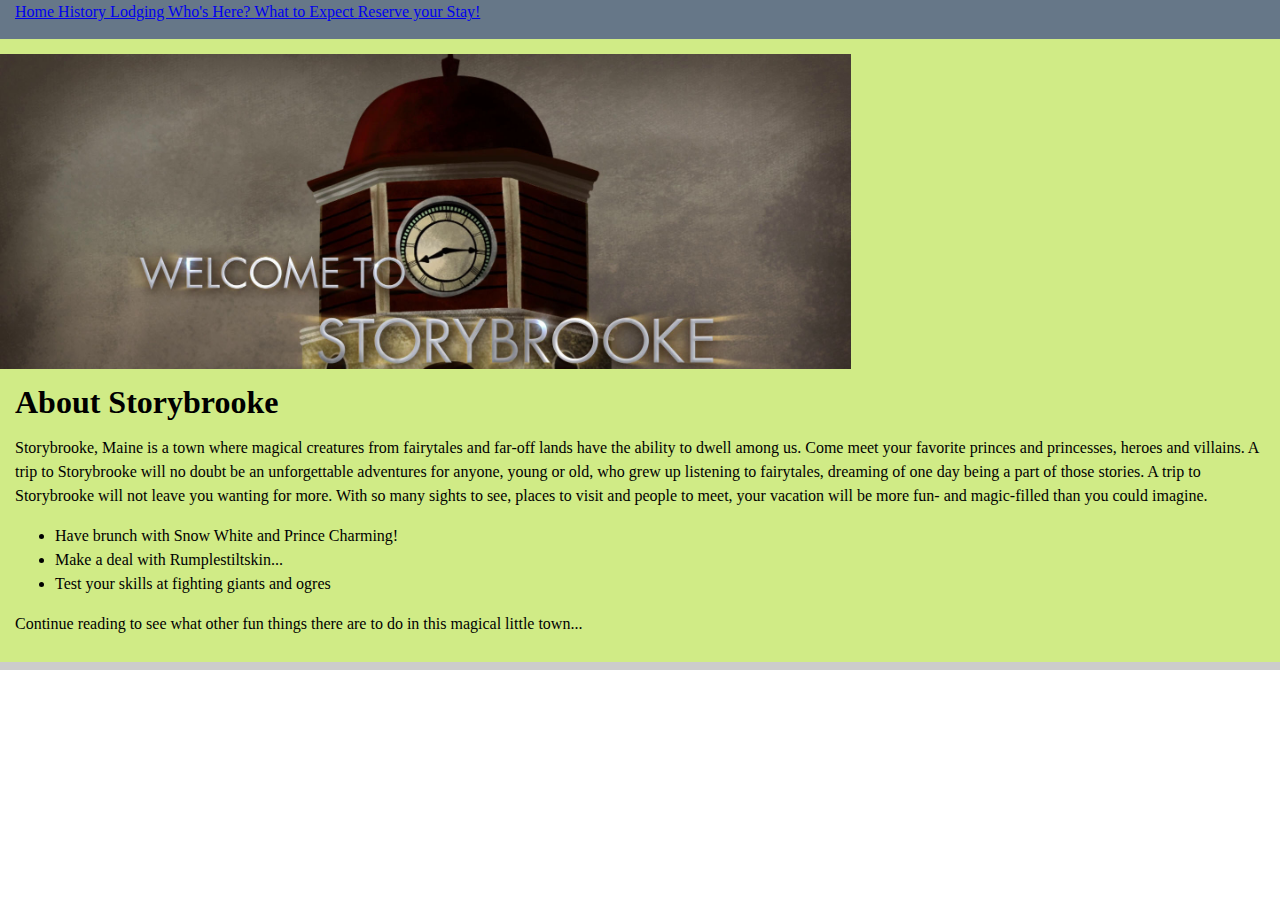
<file: MajorProject/index.html>
<!DOCTYPE html>
<!-- Template by quackit.com -->
<!-- Modified by github.com/tengrrl -->
<html lang="en-US" xml:lang="en-US">
  <head>
    <link rel="stylesheet" type="text/css" href="css/main.css">

  </head>


	<body>
    <div class="page">
    <div class="ex1">
    <nav>
      <div class="innertube">
        <a href="index.html"> Home </a>
        <a href="AboutStorybrooke.html"> History </a>
        <a href="LodgingandEating.html"> Lodging </a>
        <a href="WhosHere.html"> Who's Here? </a>
        <a href="WhatToExpect.html"> What to Expect </a>
        <a href="Reservations.html"> Reserve your Stay! </a>
      </iframe>
      </div>
    </nav>

		<header>
			<div class="innertube">
			</div>
		</header>

		<div id="wrapper">

			<main>
					<div class="innertube">
            <!-- *****************************
            Change the main content of the page below.                      *
            ****************************** -->
            <h1>About Storybrooke</h1>
            <p>Storybrooke, Maine is a town where magical creatures from fairytales and
              far-off lands have the ability to dwell among us. Come meet your favorite
              princes and princesses, heroes and villains. A trip to Storybrooke will no doubt be an
              unforgettable adventures for anyone, young or old, who grew up listening to
              fairytales, dreaming of one day being a part of those stories.
              A trip to Storybrooke will not leave you wanting for more. With so many sights to
              see, places to visit and people to meet, your vacation will be more
              fun- and magic-filled than you could imagine.
</p>
            <ul>
              <li>Have brunch with Snow White and Prince Charming!</li>
              <li>Make a deal with Rumplestiltskin...</li>
              <li>Test your skills at fighting giants and ogres</li>
            </ul>
            <p>Continue reading to see what other fun things there are to do in this magical little town...</p>

				</div>
			</main>


		</div>

		<footer>
		</footer>
</div>
</div>
	</body>
</html>
</file>
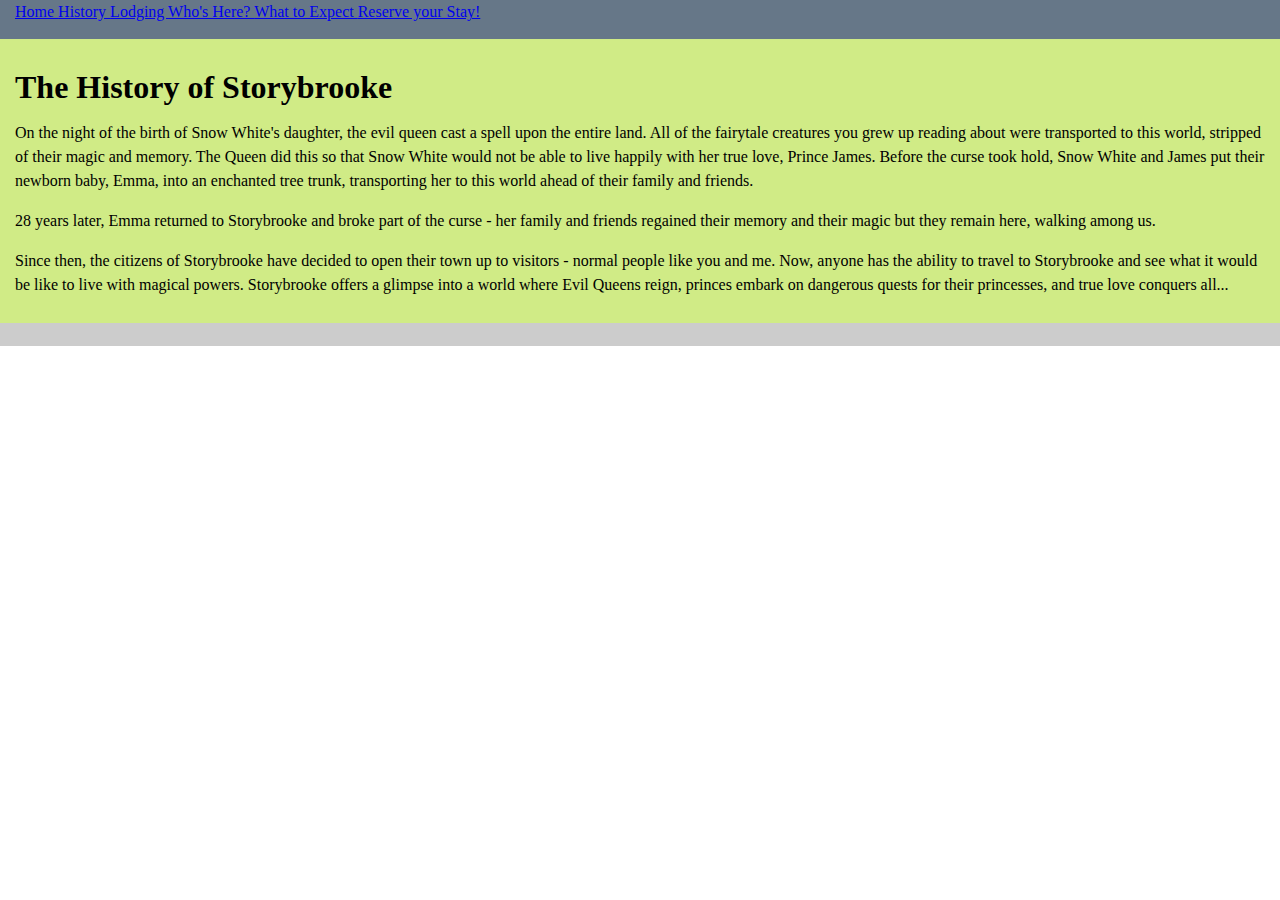
<file: MajorProject/AboutStorybrooke.html>
<!DOCTYPE html>
<!-- Template by quackit.com -->
<!-- Modified by github.com/tengrrl -->
<html lang="en-US" xml:lang="en-US">
<head>
  <meta charset="utf-8">
  <title>1 Column Layout</title>
  <link rel="stylesheet" type="text/css" href="css/History.css">
  <link rel="stylesheet" id="font-awesome-css" href="" type="text/css" media="all" />
</head>


	<body>
    <div class="page">
    <div class="ex1">
    <nav>
      <div class="innertube">
        <a href="index.html"> Home </a>
            <a href="AboutStorybrooke.html"> History </a>
            <a href="LodgingandEating.html"> Lodging </a>
            <a href="WhosHere.html"> Who's Here? </a>
            <a href="WhatToExpect.html"> What to Expect </a>
            <a href="Reservations.html"> Reserve your Stay! </a>
          </iframe>
          </div>
        </nav>

		<header>
			<div class="innertube">
			</div>
		</header>

		<div id="wrapper">

			<main>
					<div class="innertube">
            <!-- *****************************
            Change the main content of the page below.                      *
            ****************************** -->
            <h1>The History of Storybrooke</h1>
<p> On the night of the birth of Snow White's daughter, the evil queen cast a
            spell upon the entire land. All of the fairytale creatures you grew up
              reading about were transported to this world, stripped of their
              magic and memory. The Queen did this so that Snow White would
              not be able to live happily with her true love, Prince James. Before the
              curse took hold, Snow White and James put their newborn baby, Emma, into an
              enchanted tree trunk, transporting her to this world ahead of their family and friends.

<p> 28 years later, Emma returned to Storybrooke and broke part of the curse - her family and
  friends regained their memory and their magic but they remain here, walking among
  us. </p>
  <p> Since then, the citizens of Storybrooke have decided to open their town up
    to visitors - normal people like you and me. Now, anyone has the ability to
    travel to Storybrooke and see what it would be like to live with magical powers.
    Storybrooke offers a glimpse into a world where Evil Queens reign, princes embark
    on dangerous quests for their princesses, and true love conquers all...


				</div>
			</main>


		</div>

		<footer>
			<div class="innertube">

			</div>
		</footer>
</div>
</div>
	</body>
</html>
</file>
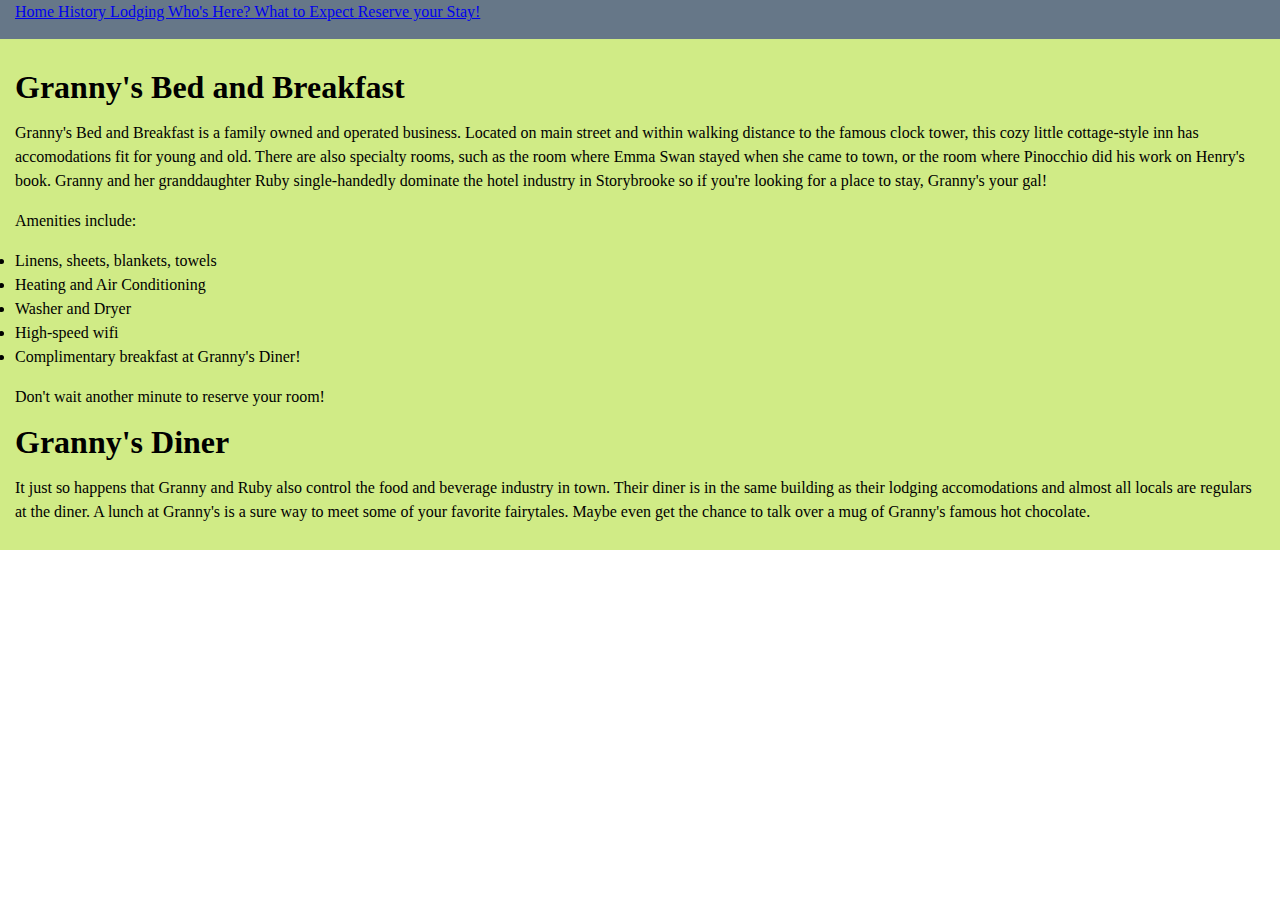
<file: MajorProject/LodgingandEating.html>
<!DOCTYPE html>
<!-- Template by quackit.com -->
<!-- Modified by github.com/tengrrl -->
<html lang="en-US" xml:lang="en-US">
<head>
  <meta charset="utf-8">
  <title>1 Column Layout</title>
  <link rel="stylesheet" type="text/css" href="css/LLLodging.css">
  <link rel="stylesheet" id="font-awesome-css" href="" type="text/css" media="all" />
</head>


	<body>
    <div class="page">
    <div class="ex1">
    <nav>
        <div class="innertube">
          <a href="index.html"> Home </a>
          <a href="AboutStorybrooke.html"> History </a>
          <a href="LodgingandEating.html"> Lodging </a>
          <a href="WhosHere.html"> Who's Here? </a>
          <a href="WhatToExpect.html"> What to Expect </a>
          <a href="Reservations.html"> Reserve your Stay! </a>
        </iframe>
        </div>
      </nav>

		<header>
			<div class="innertube">
			</div>
		</header>

		<div id="wrapper">

			<main>
					<div class="innertube">
            <!-- *****************************
            Change the main content of the page below.                      *
            ****************************** -->
            <h1>Granny's Bed and Breakfast</h1>
            <p> Granny's Bed and Breakfast is a family owned and operated business. Located
              on main street and within walking distance to the famous clock tower,
              this cozy little cottage-style inn has accomodations fit for young
            and old. There are also specialty rooms, such as the room where Emma Swan
            stayed when she came to town, or the room where Pinocchio did his work
            on Henry's book. Granny and her granddaughter Ruby single-handedly
            dominate the hotel industry in Storybrooke so if you're looking for a place to stay, Granny's your gal! </p>
            <p> Amenities include: </p>
            <li> Linens, sheets, blankets, towels </li>
            <li> Heating and Air Conditioning </li>
            <li> Washer and Dryer </li>
            <li> High-speed wifi </li>
            <li> Complimentary breakfast at Granny's Diner! </li>
            <p> Don't wait another minute to reserve your room! </p>
                <h1>Granny's Diner</h1>
            <p> It just so happens that Granny and Ruby also control the food
            and beverage industry in town. Their diner is in the same building as
          their lodging accomodations and almost all locals are regulars at the diner. A lunch
          at Granny's is a sure way to meet some of your favorite fairytales. Maybe
          even get the chance to talk over a mug of Granny's famous hot chocolate.
         </p>
				</div>
			</main>


		</div>


</div>
</div>
	</body>
</html>
</file>
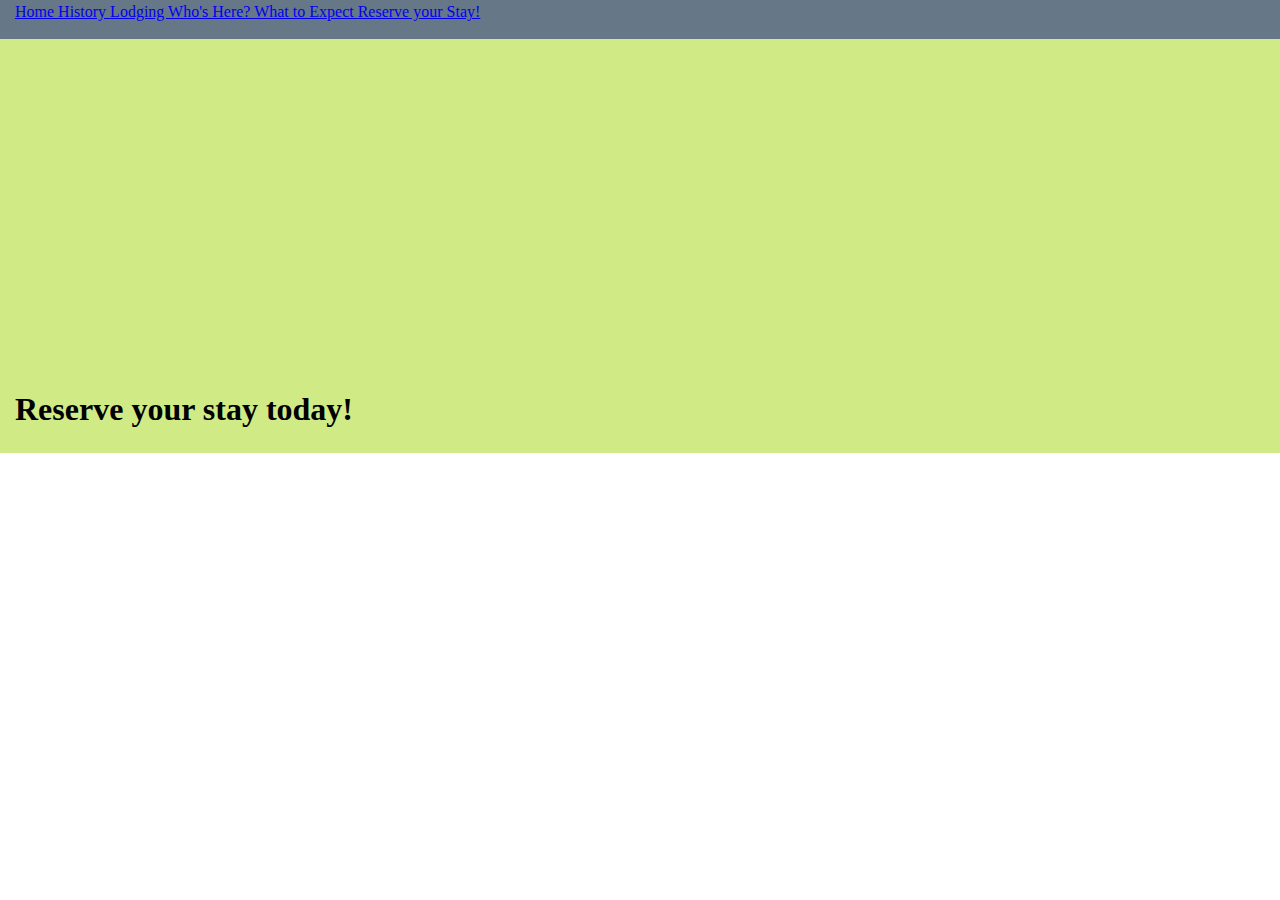
<file: MajorProject/Reservations.html>
<!DOCTYPE html>
<!-- Template by quackit.com -->
<!-- Modified by github.com/tengrrl -->
<html lang="en-US" xml:lang="en-US">
<head>
  <meta charset="utf-8">
  <title>1 Column Layout</title>
  <link rel="stylesheet" type="text/css" href="css/Reservations.css">
  <link rel="stylesheet" id="font-awesome-css" href="" type="text/css" media="all" />
</head>


	<body>
    <div class="page">
    <div class="ex1">
    <nav>
        <div class="innertube">
          <a href="index.html"> Home </a>
          <a href="AboutStorybrooke.html"> History </a>
          <a href="LodgingandEating.html"> Lodging </a>
          <a href="WhosHere.html"> Who's Here? </a>
          <a href="WhatToExpect.html"> What to Expect </a>
          <a href="Reservations.html"> Reserve your Stay! </a>
        </iframe>
        </div>
    </nav>
		<header>
			<div class="innertube">
			</div>
		</header>

		<div id="wrapper">

			<main>
					<div class="innertube">
            <!-- *****************************
            Change the main content of the page below.                      *
            ****************************** -->
            <iframe width="560" height="315" src="https://www.youtube.com/embed/SPCa2IEdGg0" frameborder="0" allowfullscreen></iframe>

            <h1>Reserve your stay today!</h1>
				</div>
			</main>


		</div>

</div>
</div>
	</body>
</html>
</file>
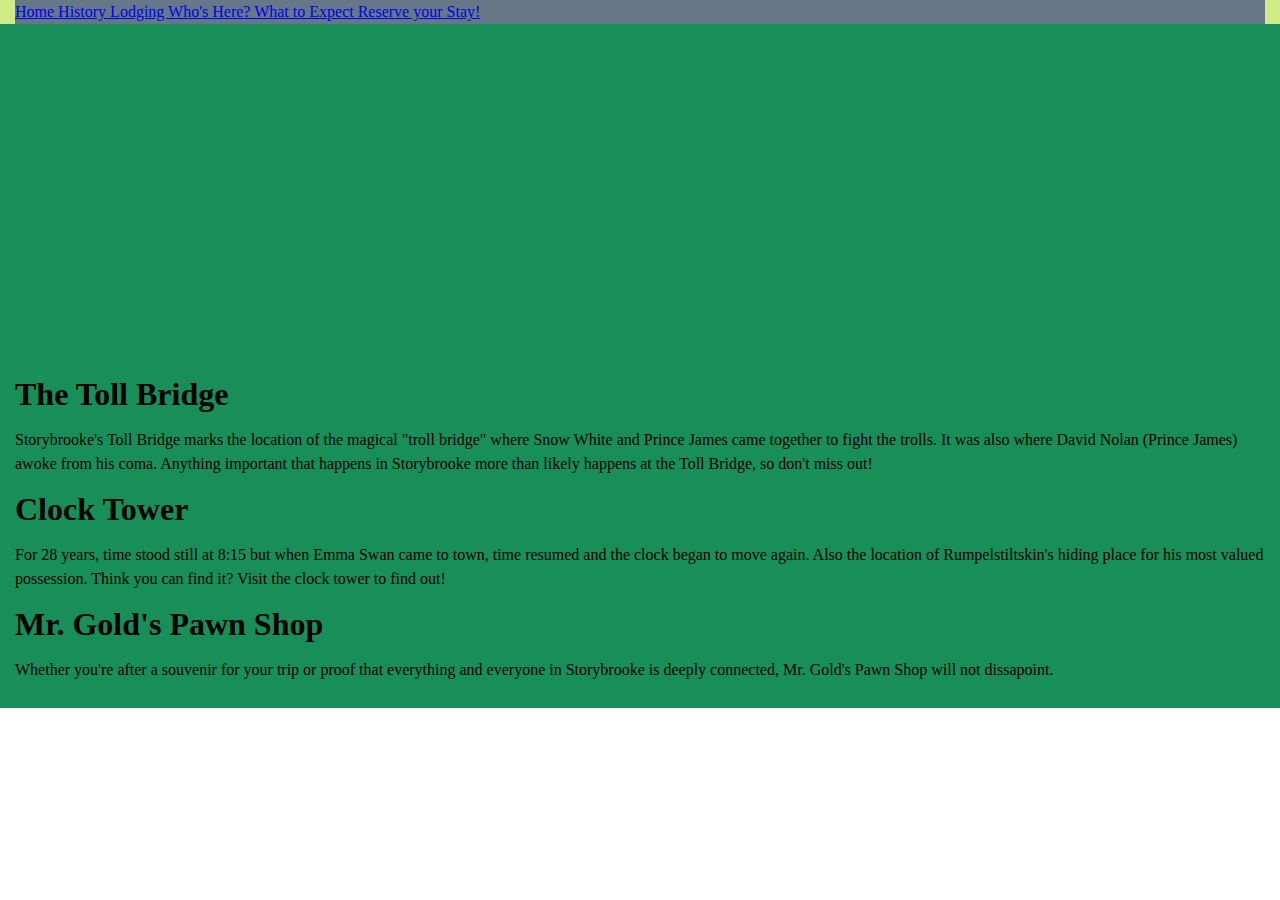
<file: MajorProject/WhatToExpect.html>
<!DOCTYPE html>
<!-- Template by quackit.com -->
<!-- Modified by github.com/tengrrl -->
<html lang="en-US" xml:lang="en-US">
  <head>
    <meta charset="utf-8">
    <title>1 Column Layout</title>
    <link rel="stylesheet" type="text/css" href="css/History.css">
    <link rel="stylesheet" id="font-awesome-css" href="" type="text/css" media="all" />
  </head>


	<body>
    <div class="page">
    <div class="ex1">
    <nav
        <div class="innertube">
          <a href="index.html"> Home </a>
          <a href="AboutStorybrooke.html"> History </a>
          <a href="LodgingandEating.html"> Lodging </a>
          <a href="WhosHere.html"> Who's Here? </a>
          <a href="WhatToExpect.html"> What to Expect </a>
          <a href="Reservations.html"> Reserve your Stay! </a>
        </iframe>

      </div>
    </nav>
		<header>
			<div class="innertube">
			</div>
		</header>

		<div id="wrapper">

        <iframe width="560" height="315" src="https://www.youtube.com/watch?v=5bH3FtKSsbc&feature=youtu.be" frameborder="0" allowfullscreen></iframe>

			<main>
					<div class="innertube">
            <!-- *****************************
            Change the main content of the page below.                      *
            ****************************** -->


            <h1> The Toll Bridge </h1>
            <p> Storybrooke's Toll Bridge marks the location of the magical "troll bridge"
              where Snow White and Prince James came together to fight the trolls. It was also
              where David Nolan (Prince James) awoke from his coma. Anything important
              that happens in Storybrooke more than likely happens at the Toll Bridge, so don't
            miss out! </p>
            <h1>Clock Tower</h1>
            <p> For 28 years, time stood still at 8:15 but
            when Emma Swan came to town, time resumed and the clock began to move again.
          Also the location of Rumpelstiltskin's hiding place for his most valued
        possession. Think you can find it? Visit the clock tower to find out! </p>
            <h1>Mr. Gold's Pawn Shop</h1>
            <p> Whether you're after a souvenir for your trip or proof that everything
              and everyone in Storybrooke is deeply connected, Mr. Gold's Pawn Shop
              will not dissapoint. </p>
				</div>
			</main>


		</div>

</div>
</div>
	</body>
</html>
</file>
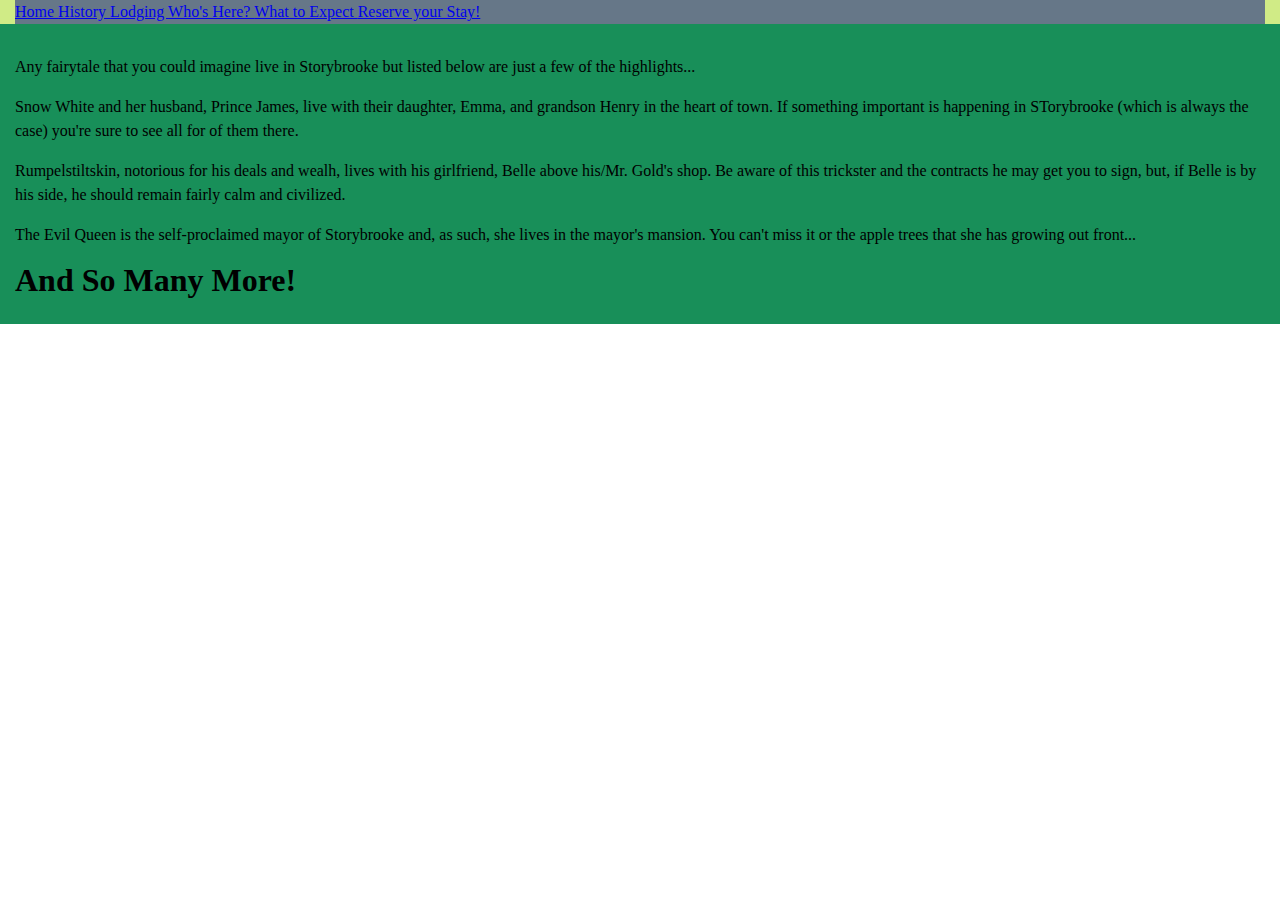
<file: MajorProject/WhosHere.html>
<!DOCTYPE html>
<!-- Template by quackit.com -->
<!-- Modified by github.com/tengrrl -->
<html lang="en-US" xml:lang="en-US">
<head>
  <meta charset="utf-8">
  <title>1 Column Layout</title>
  <link rel="stylesheet" type="text/css" href="css/History.css">
  <link rel="stylesheet" id="font-awesome-css" href="" type="text/css" media="all" />
</head>


<body>
  <div class="page">
  <div class="ex1">

    <nav
        <div class="innertube">
          <a href="index.html"> Home </a>
          <a href="AboutStorybrooke.html"> History </a>
          <a href="LodgingandEating.html"> Lodging </a>
          <a href="WhosHere.html"> Who's Here? </a>
          <a href="WhatToExpect.html"> What to Expect </a>
          <a href="Reservations.html"> Reserve your Stay! </a>
        </iframe>

      </div>
    </nav>
    <header>
      <div class="innertube">
      </div>
    </header>

		<div id="wrapper">

			<main>
					<div class="innertube">
            <!-- *****************************
            Change the main content of the page below.                      *
            ****************************** -->

            <p> Any fairytale that you could imagine live in Storybrooke but listed
            below are just a few of the highlights... </p>

            <p> Snow White and her husband, Prince James, live with their daughter, Emma, and grandson
            Henry in the heart of town. If something important is happening in
          STorybrooke (which is always the case) you're sure to see all for of them there. </p>

            <p> Rumpelstiltskin, notorious for his deals and wealh, lives with
            his girlfriend, Belle above his/Mr. Gold's shop. Be aware of this
          trickster and the contracts he may get you to sign, but, if Belle is
        by his side, he should remain fairly calm and civilized. </p>

            <p> The Evil Queen is the self-proclaimed mayor of Storybrooke and, as such, she
            lives in the mayor's mansion. You can't miss it or the apple trees that
          she has growing out front... </p>
            <h1> And So Many More! </h1>
				</div>
			</main>


		</div>

</div>
</div>
	</body>
</html>
</file>
<file: MajorProject/css/main.css>
/* Stylesheet by quackit.com */
/* Modified by github.com/tengrrl */

/* Change the background color  */
/* for the entire page here.    */


/* Change the border color for */
/* the centered content here.  */


div.ex1 {

    margin: auto;
    float: center;
    background-color: #d0eb86;
}

  body {
    margin:0;
    padding:0;
    font-family: "Times New Roman", serif;
    line-height: 1.5em;
  }

  /* Change the background image  */
  /* here. Your image should be   */
  /* 815px wide and 315px high.   */
  header {
    background-image: url("../images/Welcome to Storybrooke.jpg");
    width: 851px;
    height: 315px;
    background-repeat: no-repeat;
    background-size: cover;}



  main {
    padding-bottom: 10010px;
    margin-bottom: -10000px;
    float: left;
    width: 100%;
  }

  /* Change the background color   */
  /* of the menu bar column below. */
  nav {
    padding-left: 0px;
    background: #678;
    overflow: hidden;
  }



  /* Change the background     */
  /* color of the footer below */
  footer {
    clear: left;
    width: 100%;
    background: #ccc;
    padding: 4px 0;
  }

  #wrapper {
    overflow: hidden;
  }

  .innertube {
    margin: 15px; /* Padding for content */
    margin-top: 0;
  }

  p {
    color: #000;
  }

  /* Additions to support the external */
  /* iframe files */

  <audio> src="1 Hour of Magic Fantasy Music - Epic, Dark, Magical, Relaxing.mp3" autoplay></audio>

.site-header {
    margin: 0;
    padding-top: 15px;
    font-family: serif;
    color: white;
  }

.site-footer{
    text-align: left;
    font-size: small;
    padding: 0px 7px;
    font-style: italic;
  }

.site-menu {
text-align: left;
margin: 0px 0 0 ;
padding: 10px 0;
overflow: hidden;
}

.site-menu ul{
  list-style: none;
  margin: 0 2px;
  padding: 0;
}

.site-menu li {
   display: inline-block;
   padding: 0px 10px;
}

.site-menu a {
  font-weight: normal;
  padding: 0px 5px;
  font-size: 18px;
  color: #fff;
  text-decoration: none;
}

/* Change the highlight     */
/* color of the menu below */
.site-menu a:hover {
  color: orange;
  text-decoration: none;
}
</file>
<file: MajorProject/css/History.css>
/* Stylesheet by quackit.com */
/* Modified by github.com/tengrrl */

/* Change the background color  */
/* for the entire page here.    */

div.page {
  background-color: #188f59; /* For browsers that do not support gradients */
  /* Standard syntax */  /* background-color: gray; */
  width: 100%;
}

/* Change the border color for */
/* the centered content here.  */
div.ex1 {

    margin: auto;
    float: center;
    background-color: #d0eb86;
}

  body {
    margin:0;
    padding:0;
    font-family: "Times New Roman", serif;
    line-height: 1.5em;
  }

  /* Change the background image  */
  /* here. Your image should be   */
  /* 815px wide and 315px high.   */


  main {
    padding-bottom: 10010px;
    margin-bottom: -10000px;
    float: left;
    width: 100%;
  }

  /* Change the background color   */
  /* of the menu bar column below. */
  nav {
    padding-left: 0px;
    background: #678;
    overflow: hidden;
  }

  /* Change the background     */
  /* color of the footer below */
  footer {
    clear: left;
    width: 100%;
    background: #ccc;
    padding: 4px 0;
  }

  #wrapper {
    overflow: hidden;
  }

  .innertube {
    margin: 15px; /* Padding for content */
    margin-top: 0;
  }

  p {
    color: #000;
  }

  /* Additions to support the external */
  /* iframe files */

.site-header {
    margin: 0;
    padding-top: 15px;
    font-family: Sans-Serif;
    color: white;
  }

.site-footer{
    text-align: left;
    font-size: small;
    padding: 0px 7px;
    font-style: italic;
  }

.site-menu {
text-align: left;
margin: 0px 0 0 ;
padding: 10px 0;
overflow: hidden;
}

.site-menu ul{
  list-style: none;
  margin: 0 2px;
  padding: 0;
}

.site-menu li {
   display: inline-block;
   padding: 0px 10px;
}

.site-menu a {
  font-weight: normal;
  padding: 0px 5px;
  font-size: 18px;
  color: #fff;
  text-decoration: none;
}

/* Change the highlight     */
/* color of the menu below */
.site-menu a:hover {
  color: orange;
  text-decoration: none;
}
</file>
<file: MajorProject/css/LLLodging.css>
/* Stylesheet by quackit.com */
/* Modified by github.com/tengrrl */

/* Change the background color  */
/* for the entire page here.    */

div.ex1 {

    margin: auto;
    float: center;
    background-color: #d0eb86;
}

/* Change the border color for */
/* the centered content here.  */


  body {
    margin:0;
    padding:0;
    font-family: "Times New Roman", serif;
    line-height: 1.5em;
  }

  /* Change the background image  */
  /* here. Your image should be   */
  /* 815px wide and 315px high.   */
  header {

  }

  main {
    padding-bottom: 10010px;
    margin-bottom: -10000px;
    float: left;
    width: 100%;
  }

  /* Change the background color   */
  /* of the menu bar column below. */
  nav {
    padding-left: 0px;
    background: #678;
    overflow: hidden;
  }

  /* Change the background     */
  /* color of the footer below */
  footer {
    clear: left;
    width: 100%;
    background: #ccc;
    padding: 4px 0;
  }

  #wrapper {
    overflow: hidden;
  }

  .innertube {
    margin: 15px; /* Padding for content */
    margin-top: 0;
  }

  p {
    color: #000;
  }

  /* Additions to support the external */
  /* iframe files */

.site-header {
    margin: 0;
    padding-top: 15px;
    font-family: "Times New Roman", serif;
    color: white;
  }



.site-footer{
    text-align: left;
    font-size: small;
    padding: 0px 7px;
    font-style: italic;
  }

.site-menu {
text-align: left;
margin: 0px 0 0 ;
padding: 10px 0;
overflow: hidden;
}

.site-menu ul{
  list-style: none;
  margin: 0 2px;
  padding: 0;
}

.site-menu li {
   display: inline-block;
   padding: 0px 10px;
}

.site-menu a {
  font-weight: normal;
  padding: 0px 5px;
  font-size: 18px;
  color: #fff;
  text-decoration: none;
}

/* Change the highlight     */
/* color of the menu below */
.site-menu a:hover {
  color: orange;
  text-decoration: none;
}
</file>
<file: MajorProject/css/Reservations.css>
/* Stylesheet by quackit.com */
/* Modified by github.com/tengrrl */

/* Change the background color  */
/* for the entire page here.    */



/* Change the border color for */
/* the centered content here.  */
div.ex1 {

    margin: auto;
    float: center;
    background-color: #d0eb86;
}

  body {
    margin:0;
    padding:0;
    font-family: "Times New Roman", serif;
    line-height: 1.5em;
  }

  /* Change the background image  */
  /* here. Your image should be   */
  /* 815px wide and 315px high.   */
  header {

  }

  main {
    padding-bottom: 10010px;
    margin-bottom: -10000px;
    float: left;
    width: 100%;
  }

  /* Change the background color   */
  /* of the menu bar column below. */
  nav {
    padding-left: 0px;
    background: #678;
    overflow: hidden;
  }

  /* Change the background     */
  /* color of the footer below */
  footer {
    clear: left;
    width: 100%;
    background: #ccc;
    padding: 4px 0;
  }

  #wrapper {
    overflow: hidden;
  }

  .innertube {
    margin: 15px; /* Padding for content */
    margin-top: 0;
  }

  p {
    color: #000;
  }

  /* Additions to support the external */
  /* iframe files */

.site-header {
    margin: 0;
    padding-top: 15px;
    font-family: "Times New Roman", serif;
    color: white;
  }



.site-footer{
    text-align: left;
    font-size: small;
    padding: 0px 7px;
    font-style: italic;
  }

.site-menu {
text-align: left;
margin: 0px 0 0 ;
padding: 10px 0;
overflow: hidden;
}

.site-menu ul{
  list-style: none;
  margin: 0 2px;
  padding: 0;
}

.site-menu li {
   display: inline-block;
   padding: 0px 10px;
}

.site-menu a {
  font-weight: normal;
  padding: 0px 5px;
  font-size: 18px;
  color: #fff;
  text-decoration: none;
}

/* Change the highlight     */
/* color of the menu below */
.site-menu a:hover {
  color: orange;
  text-decoration: none;
}
</file>
